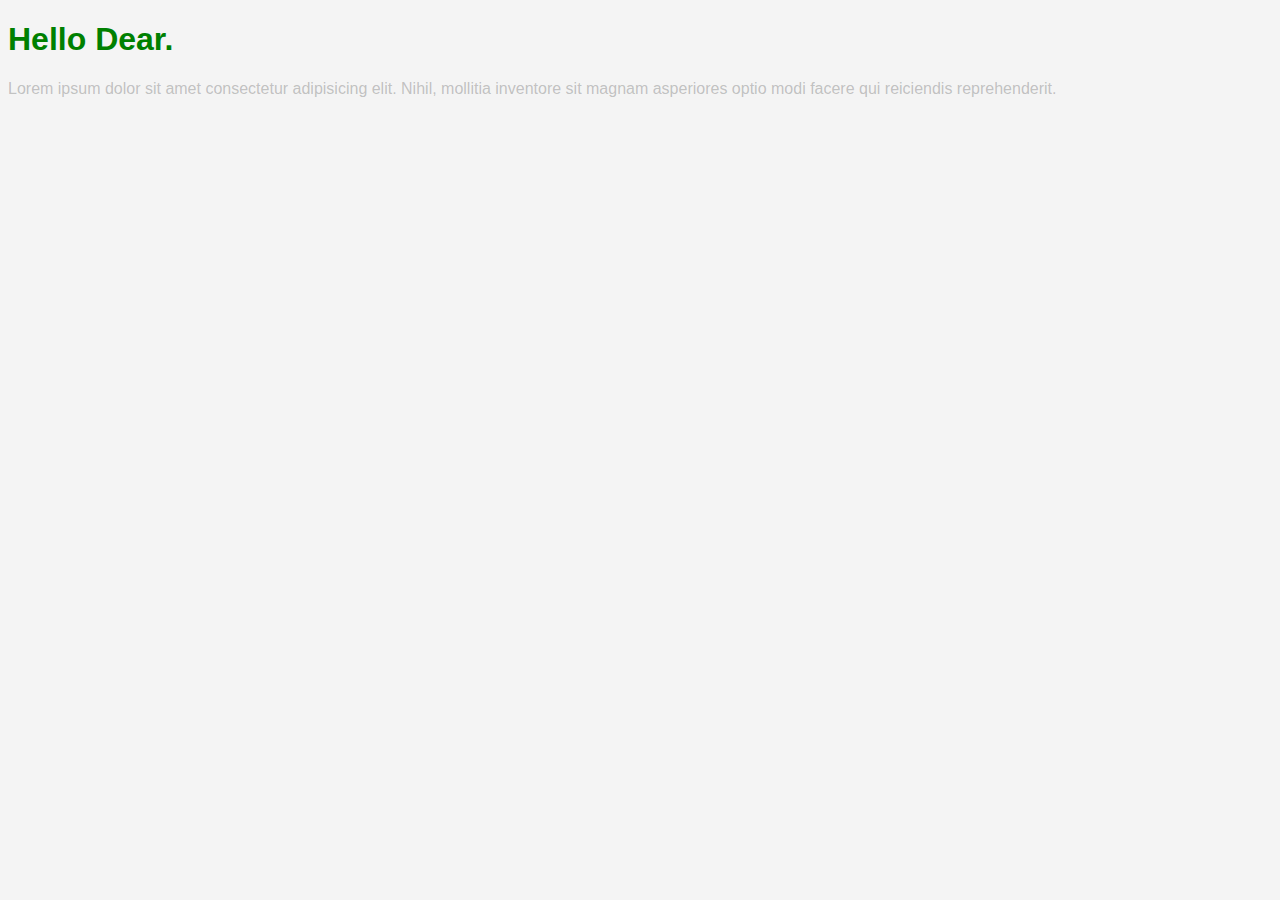
<file: CSS - TM/index.html>
<!DOCTYPE html>
<html lang="en">
<head>

    <meta charset="UTF-8">
    <meta name="viewport" content="width=device-width, initial-scale=1.0">
    <meta http-equiv="X-UA-Compatible" content="ie=edge">

    <link rel="stylesheet" href="./main.css">

      
    <!-- <h1 style="color:red">Hello World</h1> -->

       

    <!-- 2nd way Inline Styling -->
    <!-- <style type="text/css">

        h1{
        
        color:blue;
        
        }
        
    </style>  -->


    <title> CSS Cheat Sheet </title>

</head>


<body>


<h1>Hello Dear.</h1>

<p>Lorem ipsum dolor sit amet consectetur adipisicing elit. 
    
 Nihil, mollitia inventore sit magnam asperiores optio modi 
 facere qui reiciendis reprehenderit.</p>


</body>
</html>
</file>
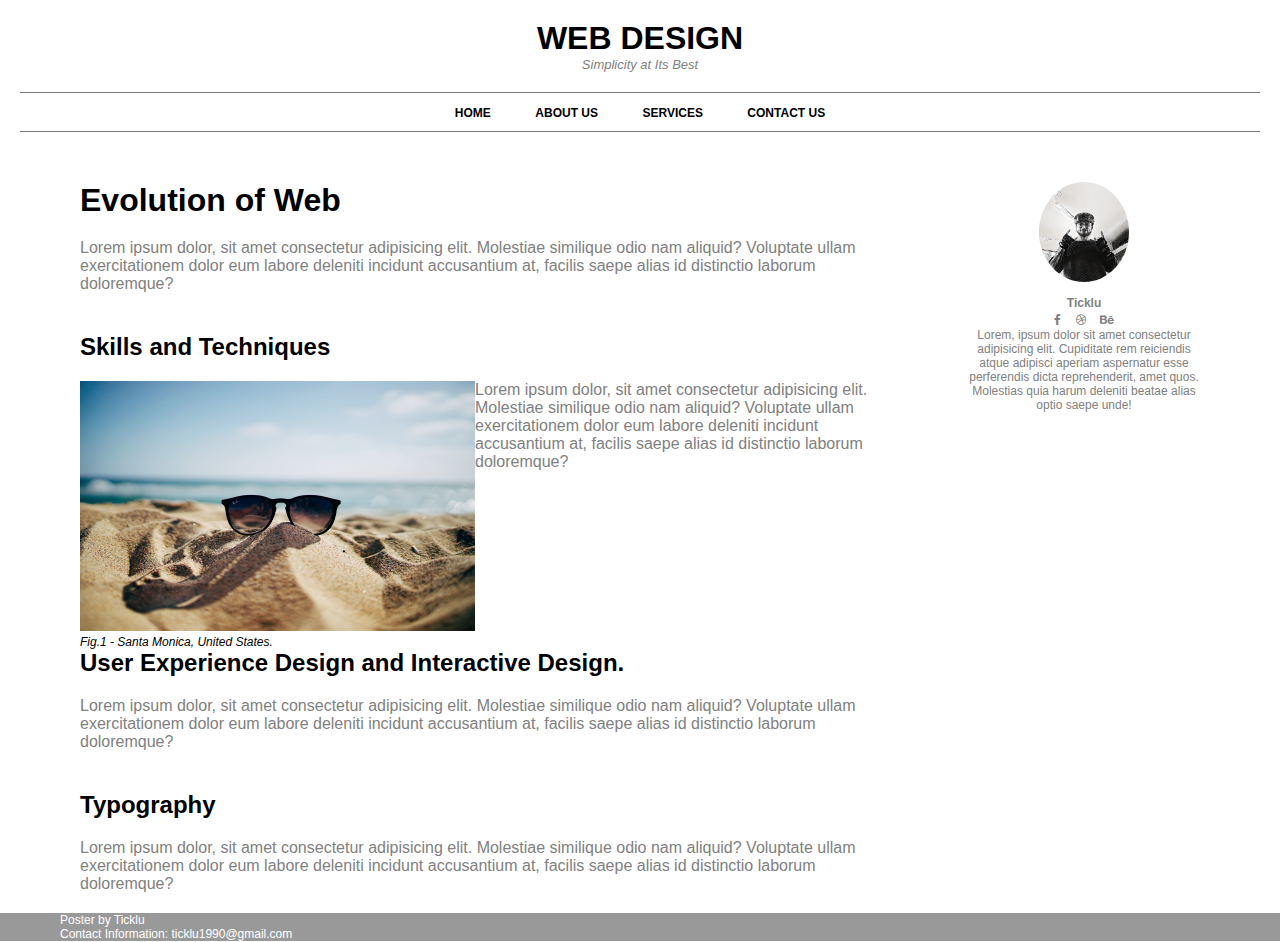
<file: CSS/index.html>
<!DOCTYPE html>
<html lang="en">


<head>
    <meta charset="UTF-8">
    <meta name="viewport" content="width=device-width, initial-scale=1.0">
    <meta http-equiv="X-UA-Compatible" content="ie=edge">
    <link rel="stylesheet" href="style.css">
    <link rel="stylesheet" href="https://cdnjs.cloudflare.com/ajax/libs/font-awesome/4.7.0/css/font-awesome.min.css">
    <title>Portfolio</title>
</head>


<body>

    
<header>
    
    <h1>WEB DESIGN</h1>
    <p>Simplicity at Its Best</p>

    <nav id="main_nav">
        <a href="">Home</a>
        <a href="">About Us</a>
        <a href="">Services</a>
        <a href="">Contact Us</a>
    </nav> 
</header>

<main>

<article>
    <h1>Evolution of Web</h1>
    <p>Lorem ipsum dolor, sit amet consectetur adipisicing elit. Molestiae similique odio nam aliquid? 
    Voluptate ullam exercitationem dolor eum labore deleniti incidunt accusantium at, 
    facilis saepe alias id distinctio laborum doloremque?</p>
   
    <section>
        <h2>Skills and Techniques</h2>
        <figure>
            <img src="./img/pic1.jpg" alt ="RayBan Sunglasses" style="width:100%">
            <figcaption>Fig.1 - Santa Monica, United States.</figcaption>
         </figure>  
         
        <p>Lorem ipsum dolor, sit amet consectetur adipisicing elit. Molestiae similique odio nam aliquid? 
            Voluptate ullam exercitationem dolor eum labore deleniti incidunt accusantium at, 
            facilis saepe alias id distinctio laborum doloremque?
        </p>
           
    </section>
    
    
    <section>

        <h2>User Experience Design and Interactive Design.</h2>

        <p>Lorem ipsum dolor, sit amet consectetur adipisicing elit. Molestiae similique odio nam aliquid? 
            Voluptate ullam exercitationem dolor eum labore deleniti incidunt accusantium at, 
            facilis saepe alias id distinctio laborum doloremque?
        </p>  

    </section> 

    <section>
        
            <h2>Typography</h2>

            <p>Lorem ipsum dolor, sit amet consectetur adipisicing elit. 
                Molestiae similique odio nam aliquid? 
                Voluptate ullam exercitationem dolor eum labore deleniti incidunt accusantium at, 
                facilis saepe alias id distinctio laborum doloremque?
            </p>  
    
    </section> 
  
  
</article>


<aside>
  
    <img src="img/display.jpg">
    <p id="author_name">Ticklu </p>

    <nav id="social-icons">
        <i class="fa fa-facebook"></i>
        <i class="fa fa-dribbble"></i>
        <i class="fa fa-behance"></i>
    </nav>


    <p>Lorem, ipsum dolor sit amet consectetur adipisicing elit. Cupiditate rem reiciendis atque adipisci aperiam aspernatur esse perferendis dicta reprehenderit, amet quos. Molestias quia harum deleniti beatae alias optio saepe unde! </p>

</aside>



</main>

<footer>
   <p> Poster by Ticklu </p>
   <p> Contact Information: ticklu1990@gmail.com</p>
</footer>

</body>
</html>
</file>
<file: CSS - TM/main.css>
h1{
    color:green;
}

body{
    background-color:#f4f4f4; 
    /* text-color */
    color:#5555;

    font-family:Arial,Helvetica,sans-serif;

    /* RGB Colour: R G B
    color: rgb(0,0,255) */
}
</file>
<file: CSS/style.css>
*{

    padding:0;
    margin:0;

}


body{
    font-family:'Open Sans',sans-serif;
}     


header{
    text-align:center;
    margin-top: 20px;
    
}


#main_nav {
      margin: 20px;
      padding: 10px;

  /* Follow the sequence */

      /* top/bottom :1px      */
      /* right/left: 0px */
  
      border-width:1px 0;
      border-style:solid;
      border-color: grey; 
      
}

#main_nav a{
    
    text-decoration: none;
    padding:0 20px;
    text-transform:uppercase;
    color:black;
    font-size:12px;
    font-weight:bold;

}

header p{
    font-style:italic;
    color:grey;
    font-size:13px;
}

main {
  clear:both;
  display:block;
  padding:10px 60px;
}

article{
    width:70%;
    float:left;
    padding:20px;
}

article p{
    color:grey;
    margin-top: 20px;
}

section{
    margin-top:40px;
    clear:both;
    display:block;
}

figure{
    float:left;

}

figure img{
    width:400px;
    height:250px;
    margin:20px 20px 0 0; 
    
}

figcaption{
    font-style:italic;
    font-size:12px;
}

aside{
   width:20%;
   padding:20px;
   text-align:center;
   float:right;
}

aside img{
    width:90px;
    height:100px;
    border-radius:50%;
    margin-bottom:10px;
}

#social-icons{
    margin-bottom:0 5px;
}

#social-icons i{
    padding:0 5px;
    color:grey;
    font-size:12px;
}

#author_name{
    font-size:12px;
    font-weight:bold;

}

aside p{
    font-size: 12px;
    color:grey;
}

footer{
    width:100%;
    background:#999;
    display:inline-block;
    font-size:12px;
    color:white;
    padding:0 60px; 
}
</file>
